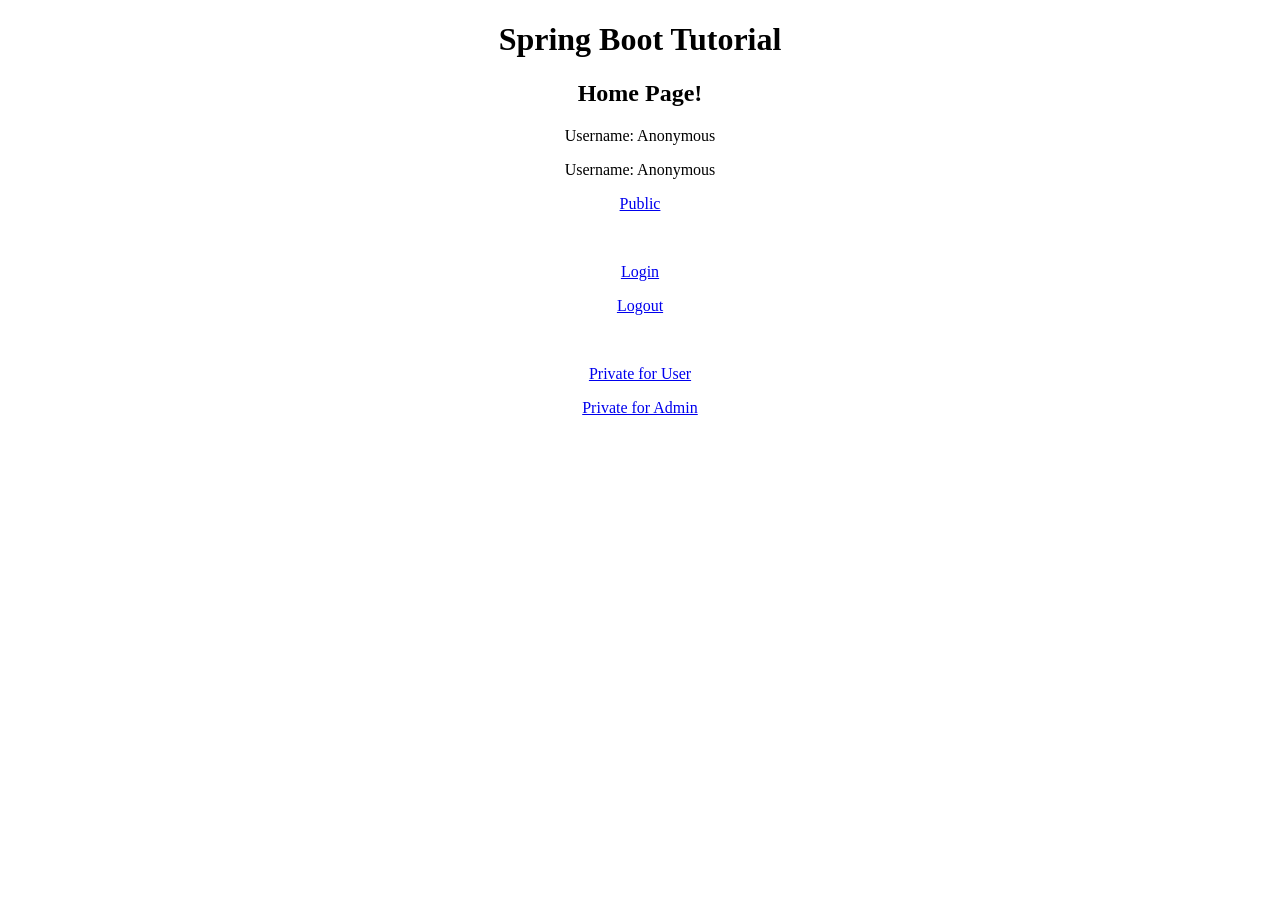
<file: Spring-Boot-Security-Thymeleaf-Custom-Login-Extra-Fields-part18/src/main/resources/templates/index.html>
<!DOCTYPE html>
<html xmlns:th="http://www.thymeleaf.org"
      xmlns:sec="http://www.thymeleaf.org/extras/spring-security">
<head>
	<meta charset="UTF-8">
	<title>Spring Boot Tutorials</title>
</head>
<body>
	<h1 style="text-align: center;">Spring Boot Tutorial</h1>
	<h2 style="text-align: center;">Home Page!</h2>
	<div sec:authorize="isAuthenticated()">
		<p style="text-align: center;">Username: 
			<span sec:authentication="name" th:text=${#strings.toUpperCase(#authentication.name)}>Anonymous</span>
		</p>
	</div>
	<div sec:authorize="isAnonymous()">
		<p style="text-align: center;">Username: Anonymous</p>
	</div>
	<p style="text-align: center;"><a href='/public'>Public</a></p>
	<p>&nbsp;</p>
	<div sec:authorize="!isAuthenticated()">
		<p style="text-align: center;"><a href='/login'>Login</a></p>
	</div>
	<div sec:authorize="isAuthenticated()">
		<p style="text-align: center;"><a href='/logout'>Logout</a></p>
	</div>
	<p>&nbsp;</p>
	<div sec:authorize="isAuthenticated()">
		<div sec:authorize="hasRole('ROLE_USER')">
			<p style="text-align: center;"><a href='/user'>Private for User</a></p>
		</div>
		<div sec:authorize="hasRole('ROLE_ADMIN')">
			<p style="text-align: center;"><a href='/admin'>Private for Admin</a></p>
		</div>
	</div>
</body>
</html>
</file>
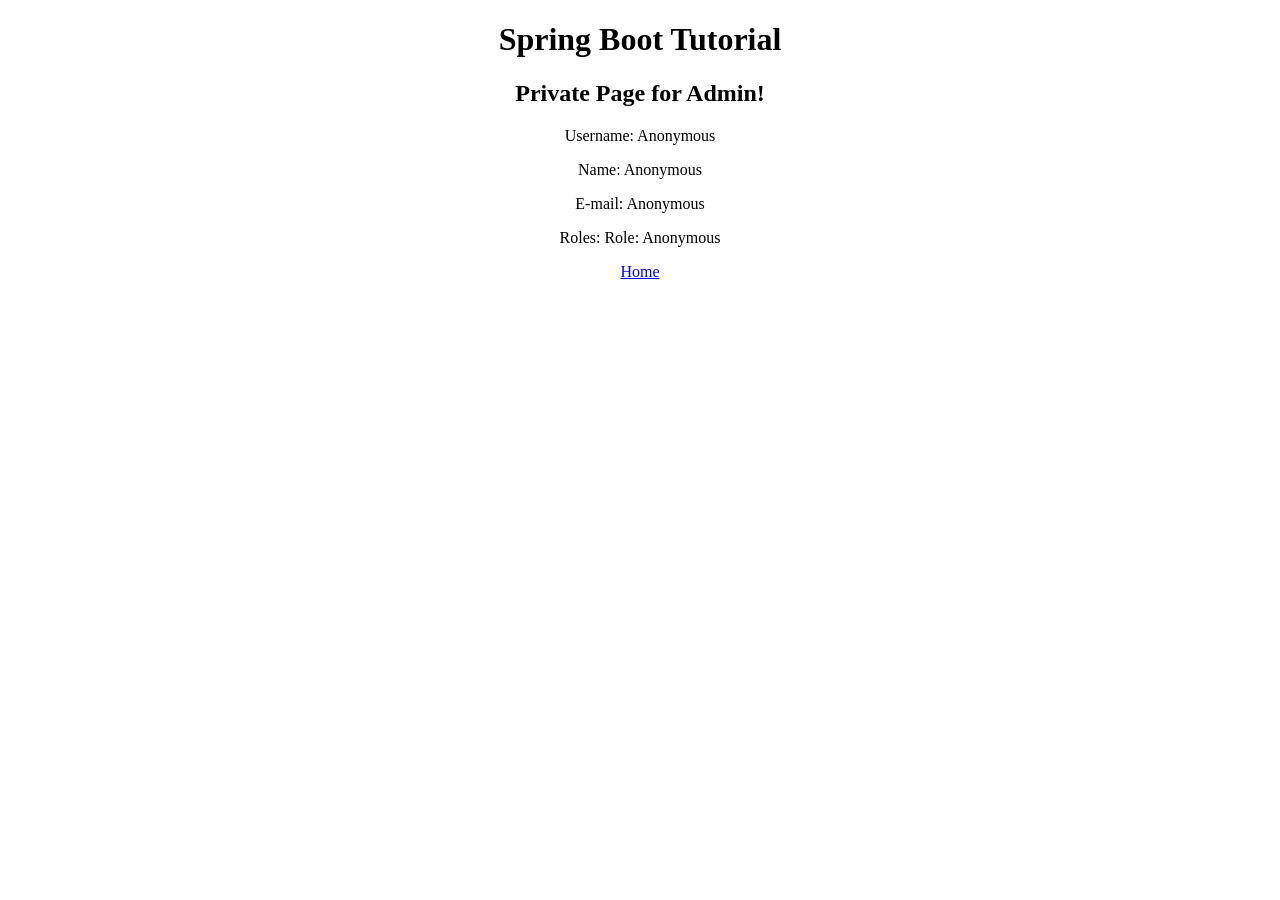
<file: Spring-Boot-Security-Thymeleaf-Custom-Login-Extra-Fields-part18/src/main/resources/templates/admin.html>
<!DOCTYPE html>
<html xmlns:th="http://www.thymeleaf.org"
      xmlns:sec="http://www.thymeleaf.org/extras/spring-security">
<head>
<meta charset="UTF-8">
<title>Spring Boot Tutorials</title>
</head>
<body>
	<h1 style="text-align: center;">Spring Boot Tutorial</h1>
	<h2 style="text-align: center;">Private Page for Admin!</h2>
	<p style="text-align: center;">Username: 
		<span sec:authentication="name" th:text=${#strings.toUpperCase(#authentication.name)}>Anonymous</span>
	</p>
	<p style="text-align: center;">Name: <span th:text="${user.name}">Anonymous</span></p>
	<p style="text-align: center;">E-mail: <span th:text="${user.email}">Anonymous</span></p>
	<p style="text-align: center;">
		<span th:if="${user.roles.size()>1}">Roles: </span>
		<span th:unless="${user.roles.size()>1}">Role: </span>
		<span th:text="${user.roles}">Anonymous</span>
	</p>
	<p style="text-align: center;"><a href='/'>Home</a></p>
</body>
</html>
</file>
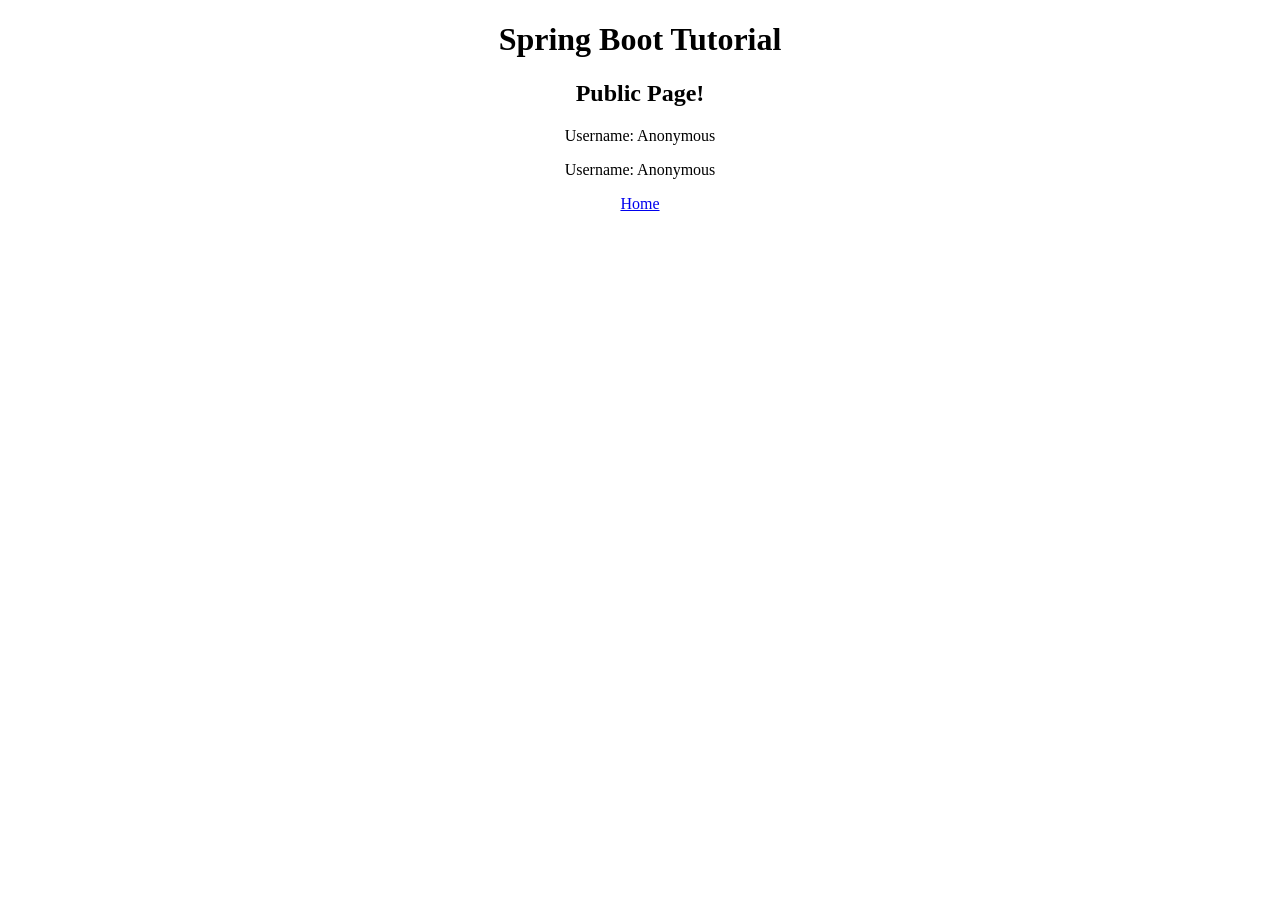
<file: Spring-Boot-Security-Thymeleaf-Custom-Login-Extra-Fields-part18/src/main/resources/templates/public.html>
<!DOCTYPE html>
<html xmlns:th="http://www.thymeleaf.org"
      xmlns:sec="http://www.thymeleaf.org/extras/spring-security">
<head>
<meta charset="UTF-8">
<title>Spring Boot Tutorials</title>
</head>
<body>
	<h1 style="text-align: center;">Spring Boot Tutorial</h1>
	<h2 style="text-align: center;">Public Page!</h2>
	<div sec:authorize="isAuthenticated()">
		<p style="text-align: center;">Username: 
			<span sec:authentication="name" th:text=${#strings.toUpperCase(#authentication.name)}>Anonymous</span>
		</p>
	</div>
	<div sec:authorize="isAnonymous()">
		<p style="text-align: center;">Username: Anonymous</p>
	</div>
	<p style="text-align: center;"><a href='/'>Home</a></p>
</body>
</html>
</file>
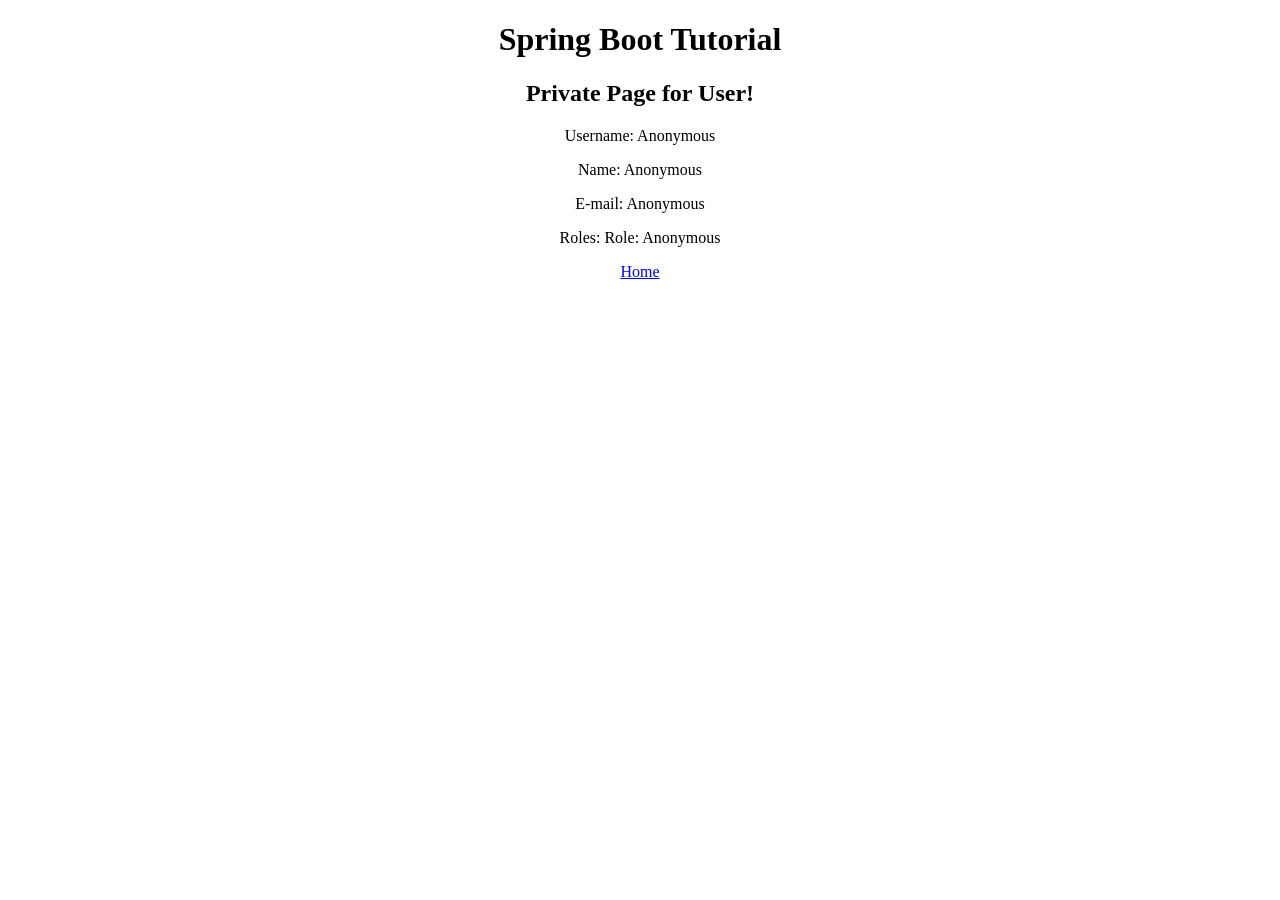
<file: Spring-Boot-Security-Thymeleaf-Custom-Login-Extra-Fields-part18/src/main/resources/templates/user.html>
<!DOCTYPE html>
<html xmlns:th="http://www.thymeleaf.org"
      xmlns:sec="http://www.thymeleaf.org/extras/spring-security">
<head>
<meta charset="UTF-8">
<title>Spring Boot Tutorials</title>
</head>
<body>
	<h1 style="text-align: center;">Spring Boot Tutorial</h1>
	<h2 style="text-align: center;">Private Page for User!</h2>
	<p style="text-align: center;">Username: 
		<span sec:authentication="name" th:text=${#strings.toUpperCase(#authentication.name)}>Anonymous</span>
	</p>
	<p style="text-align: center;">Name: <span th:text="${user.name}">Anonymous</span></p>
	<p style="text-align: center;">E-mail: <span th:text="${user.email}">Anonymous</span></p>
	<p style="text-align: center;">
		<span th:if="${user.roles.size()>1}">Roles: </span>
		<span th:unless="${user.roles.size()>1}">Role: </span>
		<span th:text="${user.roles}">Anonymous</span>
	</p>
	<p style="text-align: center;"><a href='/'>Home</a></p>
</body>
</html>
</file>
